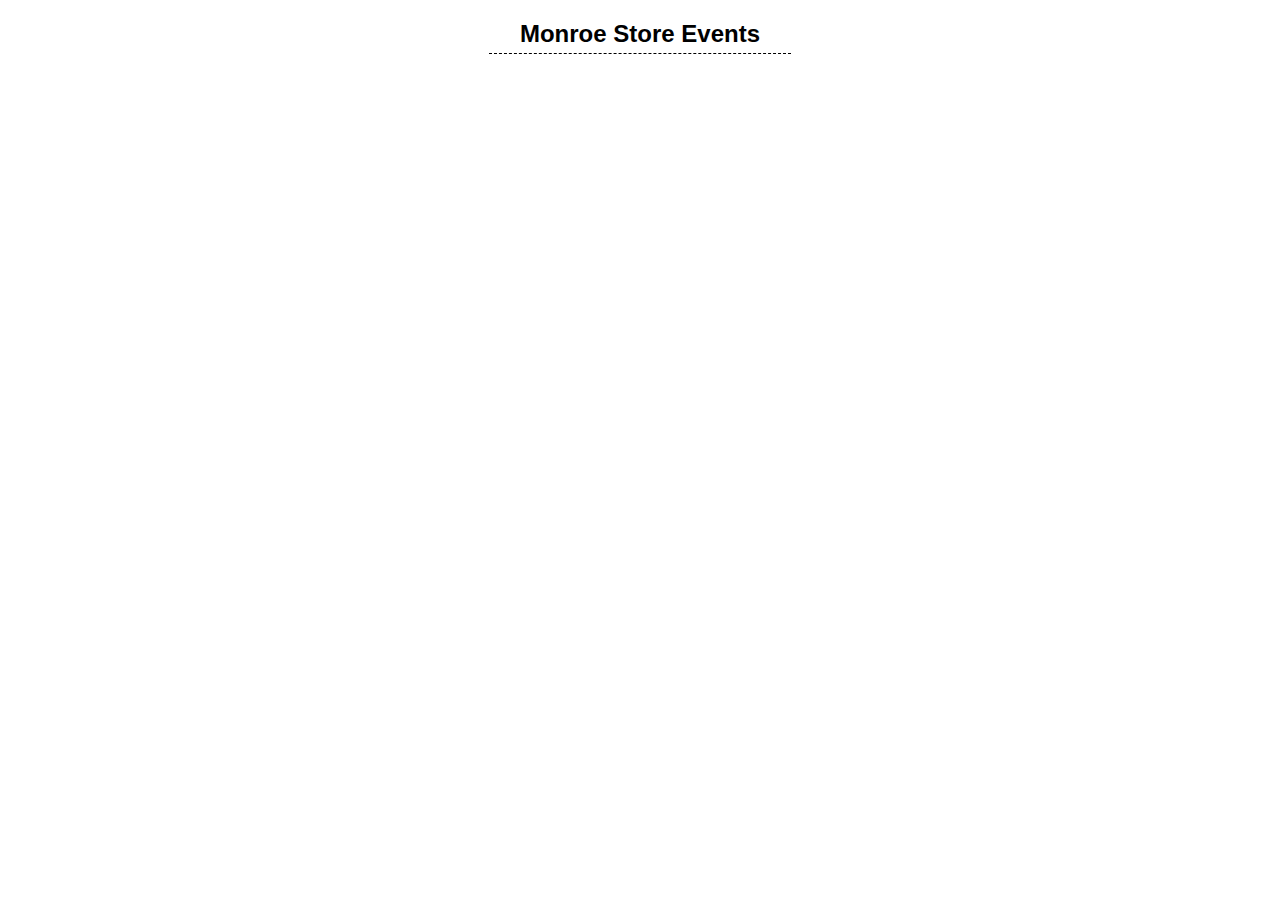
<file: receipt.html>
<!DOCTYPE html>
<html lang="en">
  <head>
    <meta charset="UTF-8" />
    <meta name="viewport" content="width=device-width, initial-scale=1.0" />
    <title>Monroe Store Events</title>
    <style>
      body {
        font-family: "Arial", sans-serif;
        width: 80mm; /* typical receipt paper width */
        margin: 0 auto;
      }
      h2 {
        text-align: center;
        border-bottom: 1px dashed #000;
        padding-bottom: 5px;
        margin-bottom: 5px;
      }
      .event {
        margin-bottom: 10px;
      }
      .title,
      .date,
      .description {
        margin: 2px 0;
      }
    </style>
    <script>
        const days = [
  "Sunday",
  "Monday",
  "Tuesday",
  "Wednesday",
  "Thursday",
  "Friday",
  "Saturday",
];

const months = [
  "January",
  "February",
  "March",
  "April",
  "May",
  "June",
  "July",
  "August",
  "September",
  "October",
  "November",
  "December",
];
      async function getEventData() {
  const data = await fetch(
    "https://docs.google.com/spreadsheets/d/1EIBFkGyl6fIcILwLOopWvbnKt2QVI7sBZ-aBaFIOp8o/gviz/tq"
  );
  const jsonOptional = (await data.text()).match(
    /google\.visualization\.Query\.setResponse\(([\s\S\w]+)\)/
  );
  if (jsonOptional === null && jsonOptional[1] === undefined) {
    throw new Error("No data found");
  }
  const obj = JSON.parse(jsonOptional[1]);
  const table = obj.table;
  const header = table.cols.map(({ label }) => label);
  const rows = table.rows.map(({ c }) => c.map((e) => (e ? e.v || "" : ""))); // Modified from const rows = table.rows.map(({c}) => c.map(({v}) => v));
  const prelimData = [];
  rows.forEach((row) => {
    const data = {};
    header.forEach((key, index) => {
      data[key] = row[index];
    });
    prelimData.push(data);
  });
  console.log(prelimData);
  const finalData = prelimData.map((event) => {
    const eventDate = new Date(
      ...event.Date.replace("Date(", "").replace(")", "").split(",")
    );
    return {
      title: event.Title,
      fullDate: eventDate,
      date: eventDate.getDate(),
      time: eventDate
        .toLocaleString("en-US", {
          hour: "numeric",
          minute: "numeric",
          hour12: true,
        })
        .replace(" ", ""),
      description: event.Description,
      weekday: days[eventDate.getDay()],
      image: event.Image,
      store: event.Store,
      weekly: event.Weekly,
    };
  });
  console.log(finalData);
  return finalData;
}
getEventData().then((events) => {
  const urlSearchParams = new URLSearchParams(window.location.search);
  const params = Object.fromEntries(urlSearchParams.entries());
  const month = params.month;
  const store = params.store;
  console.log(month, store);
  const filteredEvents = events.filter(
    (event) => event.fullDate.getMonth() === month - 1 && event.store === store
  )
  //remove anything not weekly before today
    .filter(event=>event.weekly || event.fullDate > new Date());
  console.log(filteredEvents);
    /*<div class="event">
  <div class="title"><strong>Wilds of Eldraine Open House</strong></div>
  <div class="date">Date: 9/9/2023, 18:00</div>
  <div class="description">
    New Players Welcome! Get into Magic the Gathering with us. Free cards
    and packs for attendees!
  </div>
</div>*/

filteredEvents.forEach(event=>{
    const eventDiv = document.createElement("div");
    eventDiv.classList.add("event");
    const titleDiv = document.createElement("div");
    titleDiv.classList.add("title");
    titleDiv.innerHTML = `<strong>${event.title}</strong>`;
    const dateDiv = document.createElement("div");
    dateDiv.classList.add("date");
    const formattedDate = `${months[event.fullDate.getMonth()]} ${event.date}, ${event.fullDate.getFullYear()}`;
    dateDiv.innerHTML = `Date: ${event.weekly ? event.weekday+'s' : `${formattedDate}`}, ${event.time}`;
    const descriptionDiv = document.createElement("div");
    descriptionDiv.classList.add("description");
    descriptionDiv.innerHTML = event.description;
    eventDiv.appendChild(titleDiv);
    eventDiv.appendChild(dateDiv);
    eventDiv.appendChild(descriptionDiv);
    document.body.appendChild(eventDiv);
})
});
    </script>
  </head>
  <body>
    <h2>Monroe Store Events</h2>

    

    <!-- ... and so on for all the other events ... -->
  </body>
</html>
</file>
